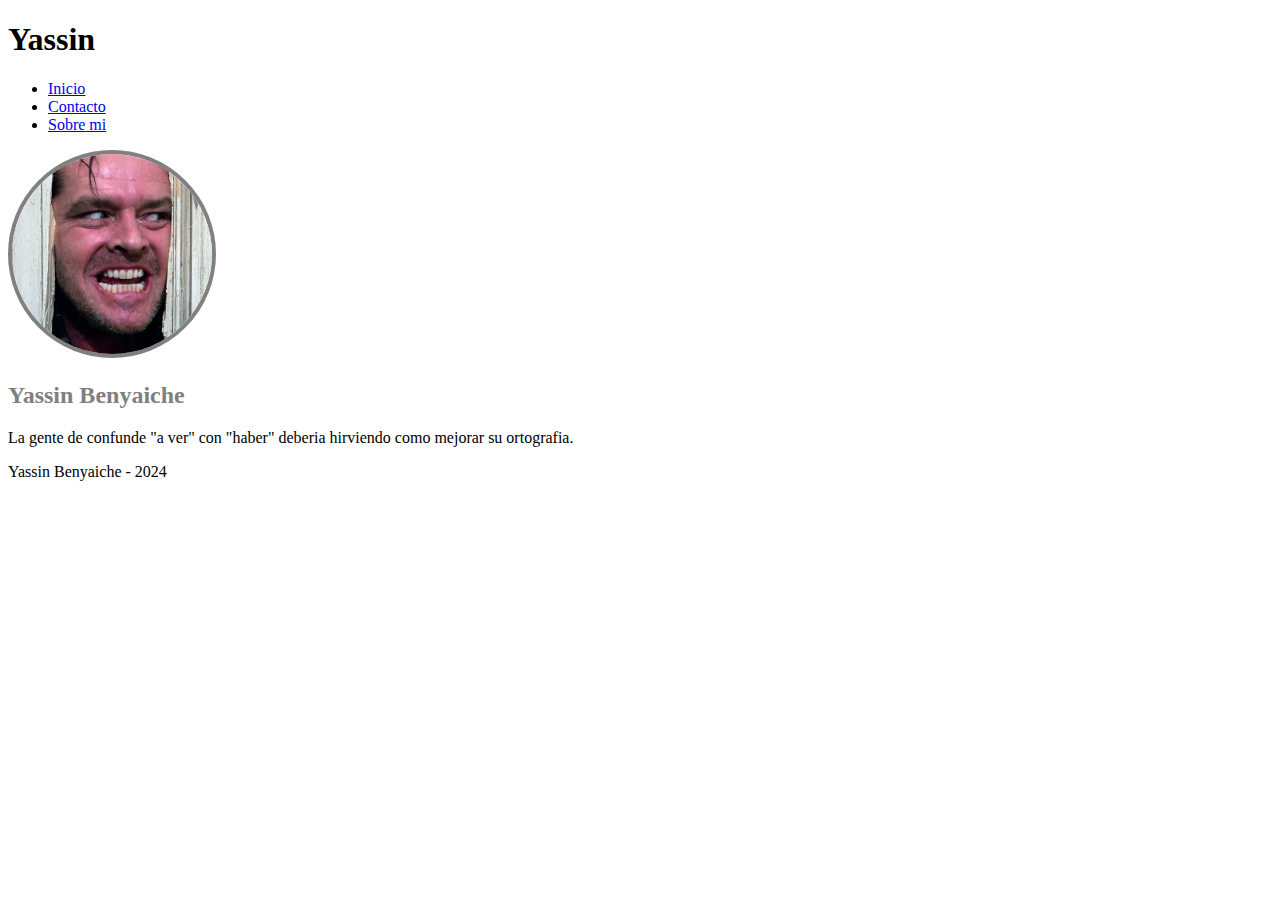
<file: Practicas-codingrooms/Practicas/practicaCR/index.html>
<!DOCTYPE html>
<html lang="en">
<head>
    <meta charset="utf-8"/>
    <meta name="viewport" content="width=device-width, initial-scale=1.0" />
    <meta name="author" content="Yassin Benyaiche"/>
    <title>Practica CR |Inicio</title>
    
    <link rel="stylesheet" href="styles.css"/>
</head>
<body>
    <!--encabezado para poner el titulo principal-->
    <header>
        <h1>Yassin</h1>
        <nav>
            <ul>
                <li><a href="index.html" target="_self">Inicio</a></li>
                <li><a href="secciones/contact.html" target="_self">Contacto</a></li>
                <li><a href="./secciones/about.html" target="_self">Sobre mi</a></li>
            </ul>
        </nav>
    </header>
    <main>
        <img id="imagenindex" src="imagenes/image.png" alt="hombre asomado"/>

        <h2 class="cabecera-gris">Yassin Benyaiche</h2>
            <p id="intro">La gente de confunde "a ver" con "haber" deberia hirviendo 
            como mejorar su ortografia.
            </p>
           

    </main>
    <footer>
        <p>Yassin Benyaiche - 2024</p>
    </footer>
    
</body>
</html>
</file>
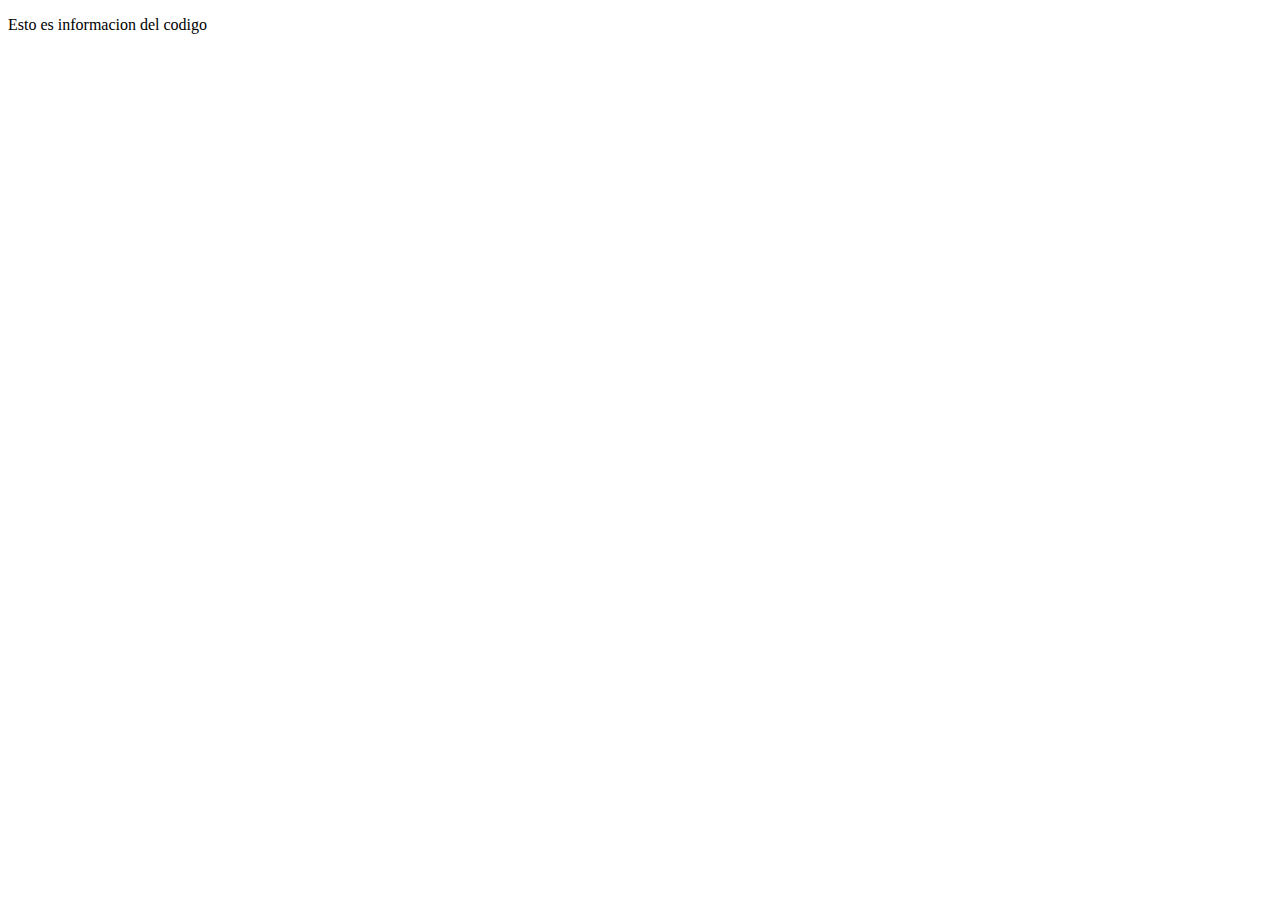
<file: Practicas-codingrooms/informacion de codigos.html>
<!DOCTYPE html>
<html lang="en"> 
<head>
    <!--codificacion de caracteres-->
    <meta charset="utf-8"/>
    <!--Nombre del autor-->
    <meta name="author" content="Yassin Benyaiche"/>
    <!-- descripcion de la pagina web -->
    <meta name="description" content="descripcion de la pagina web"/>
    <!--palabras claves que definen el contenido de la pagina-->
    <meta name="keywords" content="html, web, informacion" />
    <!--etiqueeta para que el pc sepa como debe interpretar 
        la pagina web importante con css-->
    <meta name="viewport" content="width=device-width, initial
        -scale=1.0"/>    
    <!--Titulo de la pagina-->
    <title>Practica1</title>
    <!-- Permite enlazar archivos externos, como 
        hojas de estilo en cascada (CSS)-->
    <link/>
    <!--Contiene estilos CSS internos que se aplican a la página web-->
    <style></style>
    <!--Incluye código JavaScript, ya sea 
        de forma interna o enlazando a archivos externos-->
    <script></script>
    
</head>
<body>
<p> Esto es informacion del codigo</p>
</body>
</html>
</file>
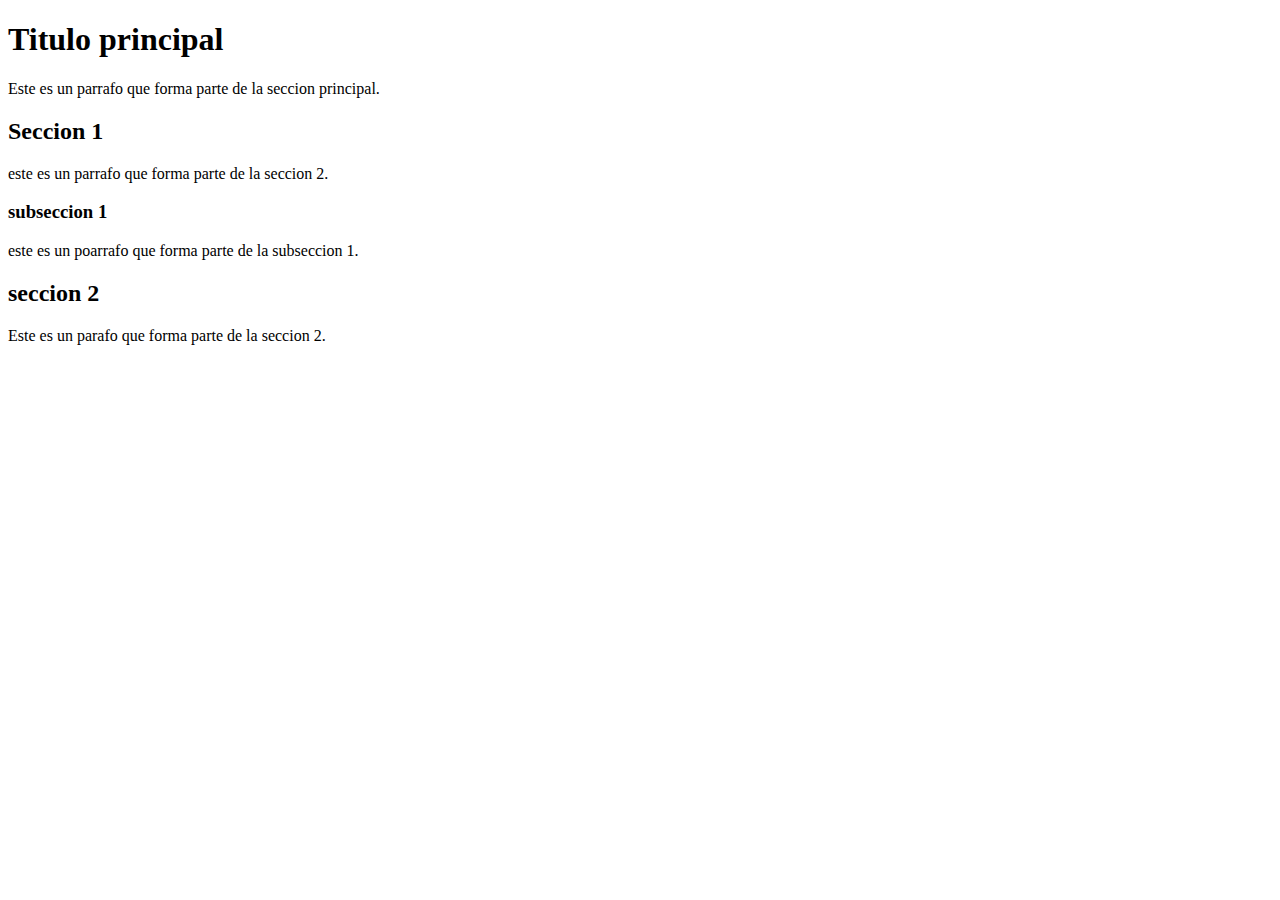
<file: Practicas-codingrooms/titulos.html>
<!DOCTYPE html>
<html lang="en">
    <head>
        <meta charset="UTF-8"/>
        <meta name="viewport" content="width=device-width,
         initial-scale=1.0" />
         <meta name="author" content="Yassin Benyaiche"/>
         <title> Practica de Titulos</title>
    </head>
    <body>
        <h1> Titulo principal</h1>
        <p>Este es un parrafo que forma parte de 
            la seccion principal.
        </p>
        <h2> Seccion 1</h2>
            <p> este es un parrafo que forma parte de 
                la seccion 2.
            </p>
            <h3> subseccion 1</h3>
                <p> este es un poarrafo que forma parte de 
                    la subseccion 1.
                </p>
        <h2> seccion 2</h2>
            <p>Este es un parafo que forma 
                parte de la seccion 2.
            </p>        
    </body>
</html>
</file>
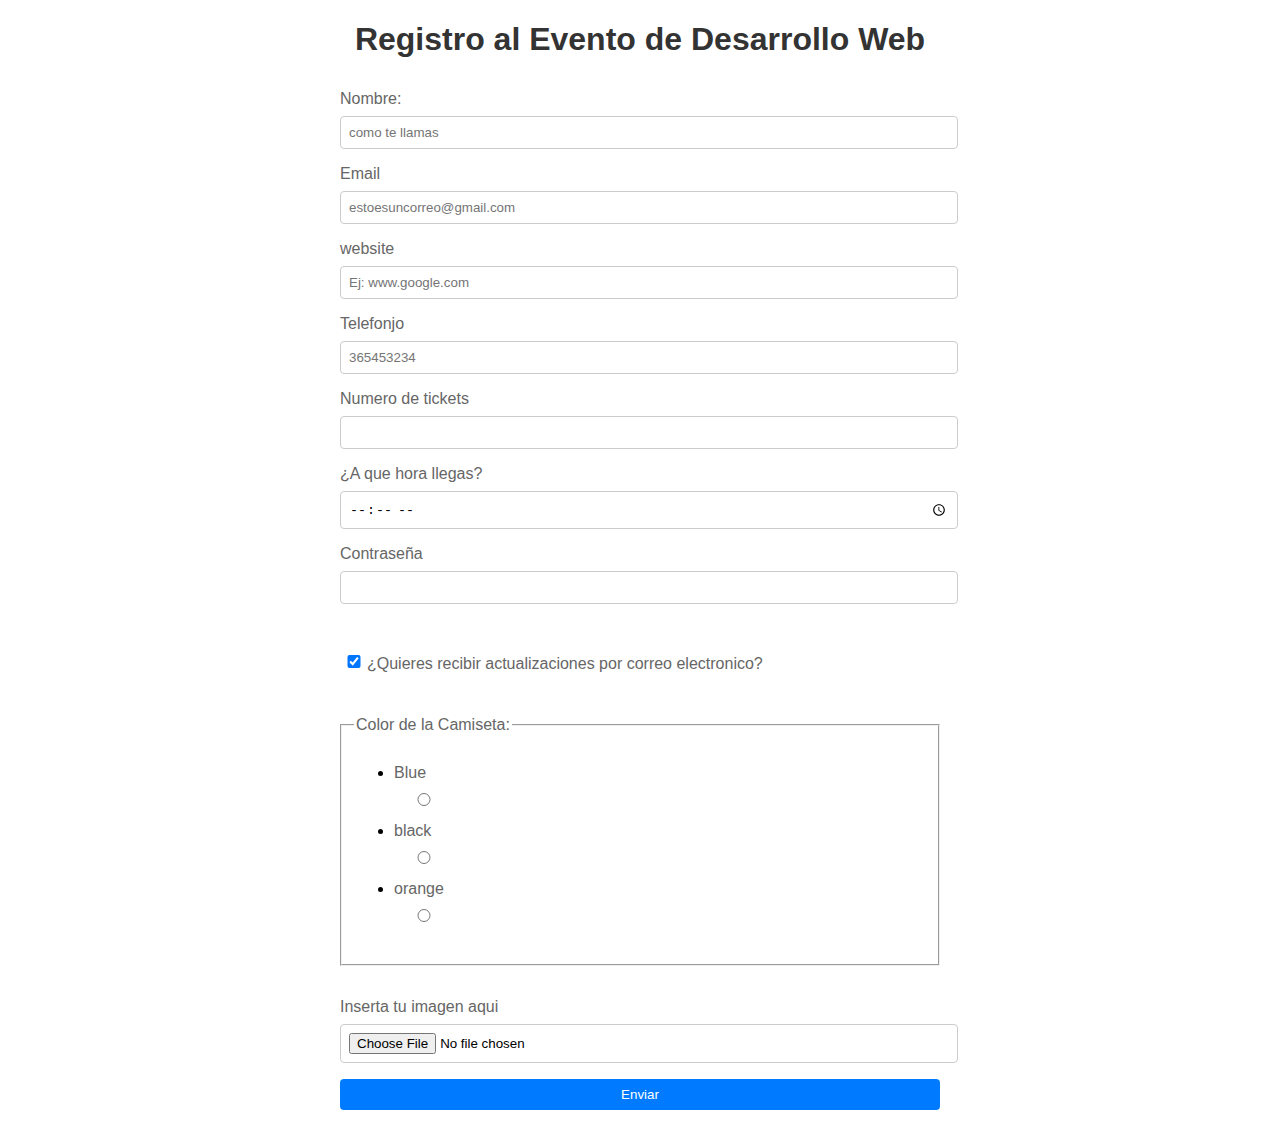
<file: Practicas-codingrooms/Practicas/forms2.html>
<!DOCTYPE html>
<html lang="es">
  <head>
    <title>Registro al Evento de Desarrollo Web</title>

    <!-- Ignorar CSS, solo para separar los campos - No modificar -->
    <style>
      body {
        font-family: Arial, sans-serif;
      }

      h1 {
        text-align: center;
        margin-bottom: 2rem;
        color: #333;
      }

      form {
        width: 100%;
        max-width: 600px;
        margin: 0 auto;
      }

      label,
      legend {
        display: block;
        margin-bottom: 0.5rem;
        color: #666;
      }

      fieldset,
      div {
        display: flex;
        flex-direction: row;
        justify-content: flex-start;
        align-items: center;
        margin: 2rem 0;
      }

      div > input {
        width: 20px;
      }

      input,
      button {
        width: 100%;
        padding: 0.5rem;
        margin-bottom: 1rem;
        border: 1px solid #ccc;
        border-radius: 4px;
      }

      button {
        background-color: #007bff;
        color: white;
        cursor: pointer;
        border: none;
      }

      button:hover {
        background-color: #0056b3;
      }
    </style>
  </head>

  <body>
    <h1>Registro al Evento de Desarrollo Web</h1>
    <form>

      <!-- input para el nombre: name="nombre", requerido -->
        <label for="nombre">Nombre:</label>
        <input type="text" id="nombre" name="nombre" required placeholder="como te llamas"/>


      <!-- input para email: name="email", requerido -->
        <label for="mail"> Email</label>
        <input type="email" id="mail" name="email" required placeholder="estoesuncorreo@gmail.com"/>


      <!-- input para la URL de la página web del inscrito: name="website", debe ser una web válida-->
        <label for="website">website</label>
        <input type="url" id="website" name="website" placeholder="Ej: www.google.com"/>


      <!-- input para el número de teléfono: name="phone", debe mostrar el teclado numérico en dispositivos móviles -->
        <label for="tel">Telefonjo</label>
        <input type="tel" id="tel" name="phone" placeholder="365453234"/>


      <!-- input número para cantidad de tickets: name="tickets", los valores admintidos deben estar entre mínimo 1 y máximo 5, requerido -->
        <label for="ticket">Numero de tickets</label>
        <input type="number" id="ticket" name="tickets" min="1" max="5" required/>

      <!-- input de hora para la hora de llegada: name="time", requerido -->
        <label for="time">¿A que hora llegas?</label>
        <input type="time" id="time" name="time" required />


      <!-- input oculto para enviar un valor específico: name="registry", value="event_registry" -->
        <input type="hidden" name="registry" value="event_registry"/>


      <!-- input para la contraseña del usuario: name="password", requerida -->
        <label for="password">Contraseña</label>
        <input type="password" id="password" name="password" required/>


        
        <!-- Checkbox para optar por recibir actualizaciones por correo electrónico: 
        name="updates", por defecto activada -->
        <div>
          <input type="checkbox" id="checki" name="updates" checked/>
          <label  for="checki">
          ¿Quieres recibir actualizaciones por correo electronico?
          </label>

        </div>

      <fieldset>
        <legend>Color de la Camiseta:</legend>
       <!-- Botones de opción (radio) para seleccionar el color de la camiseta: 
        name="t-shirt", colores disponibles (blue, black, orange) -->
          <ul>
            
            <li>
            
              <label for="blue">Blue</label>
              <input type="radio" id="blue" name="t-shirt" value="blue"/>

            </li>
            
            <li>
            
              <label for="black">black</label>
              <input type="radio" id="black" name="t-shirt" value="black"/>
              
            </li>
            
            <li>

              <label for="orange">orange</label>
              <input type="radio" id="orange" name="t-shirt" value="orange"/>

            </li>
            
          </ul>

     </fieldset>


      <!-- Campo de archivo para cargar la foto de perfil: name="photo" -->
      <label for="image">Inserta tu imagen aqui</label>
      <input type="file" id="image" name="photo"/>


      <!-- Botón para enviar el formulario -->
      <button type="submit">Enviar</button>


    </form>
  </body>
</html>
</file>
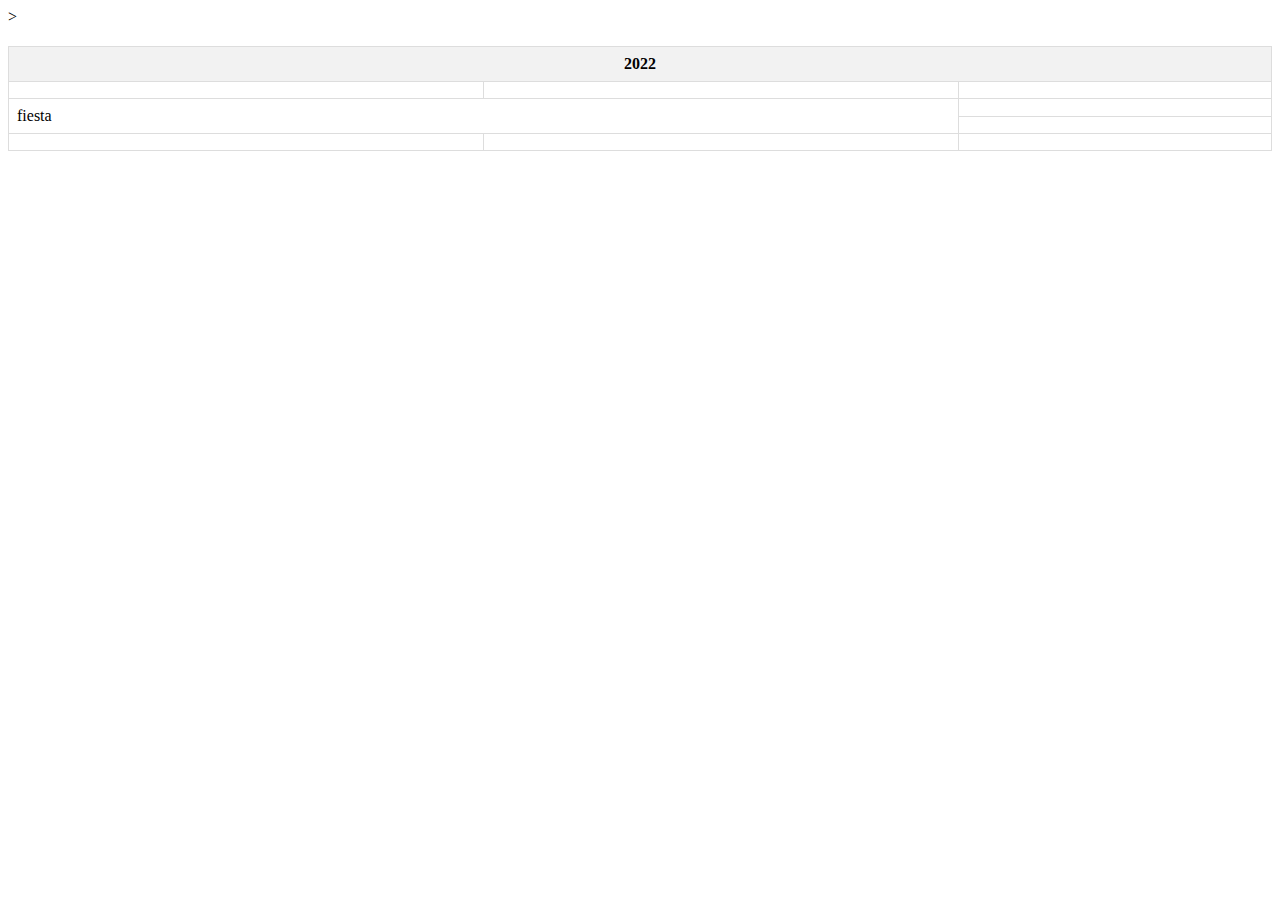
<file: Practicas-codingrooms/Practicas/tablas.html>
<!DOCTYPE html>
<html lang="en">
<head>
    <meta charset="utf-8"/>
    <meta name="viewport" content="width=device-width, initial-scale=1.0" />
    <meta name="author" content="Yassin Benyaiche"/>
    <title>Practica HTML|Inicio</title>
    <style>
        table {
            border-collapse: collapse;
            width: 100%;
            margin-top: 20px;
        }
        th, td {
            border: 1px solid #ddd;
            padding: 8px;
            text-align: left;
        }
        th {
            background-color: #f2f2f2;
            text-align: center;
        }
    </style>
</head>
<body>
    <!--main es lo principal que hay que poner aqui-->
    <main>
        <!--comienzo de tabla-->
        <table>
            ><!--cabecera de la tabla cuidado TH solo para cabecera (sale en negrita)-->
            <thead>
                <tr>
                    <th colspan="3"> 2022</th>
                </tr>
            </thead>
            <!--cuerpo de la tabla usar TD ( no sale en negrita)-->
            <tbody>
                <tr>
                    <td></td>
                    <td></td>
                    <td></td>
                </tr>
                <tr>
                    <td colspan="2" rowspan="2">fiesta</td>
                    <td></td>
                </tr>
                <tr>
                    <td></td>
                    
                </tr>
                <tr> 
                    <td></td>
                    <td></td>
                    <td></td>
                </tr>
                
            </tbody>
           </table>
    </main>
</body>
</html>
</file>
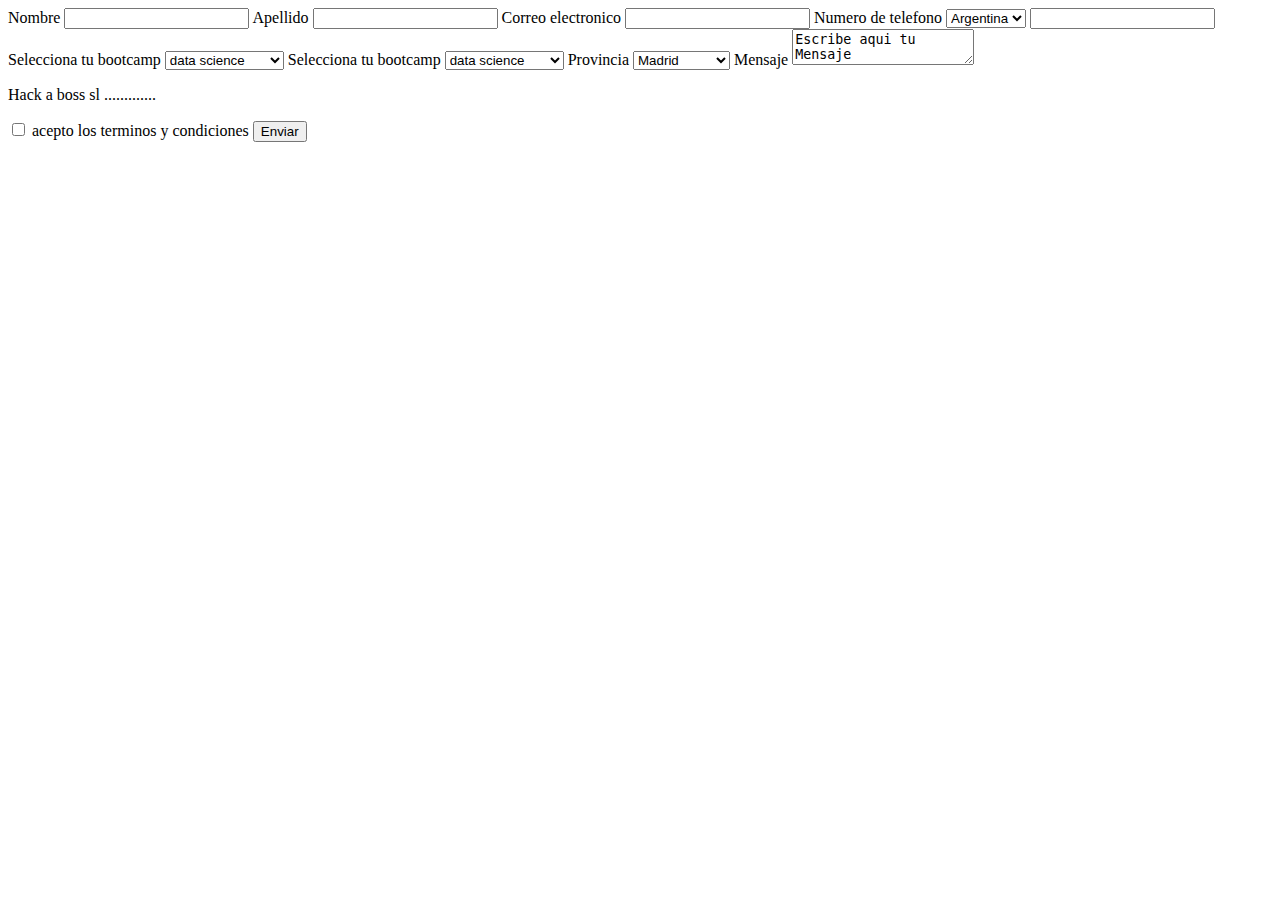
<file: Practicas-codingrooms/Practicas/practicaCR/formularios.html>
<!DOCTYPE html>
<html lang="en">

<head>
    <meta charset="utf-8" />
    <meta name="viewport" content="width=device-width, initial-scale=1.0" />
    <meta name="author" content="Yassin Benyaiche" />
    <title>estructura minima</title>
</head>

<!--form -> crear un formulario

     label -> atributo for="" 
     input -> atributo type="" id="" name=""
           -> atributos required / value="" / disabled / readonly
           -> type {
                    -text
                    -date
                    -tel atributos min=""  max=""
                    -email
                    -password
                    -checkbox -> atributo  checked
                    -number -> atributos min=""  max=""
                    -radio  -> atributo  checked
                    -file
                    -color
                    -hidden
                    -datetime-local
                    -week
                    -month
                    -time
                    -range -> atributos min=""  max="" step="" 
                    -search
                  }
textarea{
           atributos -> cols="" rows="" name="" value="" placeholder="" wrap 
    }

    select{
         atributos -> name="" multiple
         item -> <option value="">nombreItem</option>
         GenerarGrupos -> <optgroup label="" > listado de <option> </optgroup>
    }

    fieldset {
        Nor permite generar grupos 
        <fieldset> 
            <legend></legend>
            <label></label> 
            <input/>
            repetir
        </fieldset>
    } -->

<body>
    <form>
        <label for="name">Nombre</label>
        <input type="text" id="name" />

        <label for="apellido">Apellido</label>
        <input type="text" id="apellido" />

        <label for="email">Correo electronico</label>
        <input type="email" id="email" />

        <label for="telefono">Numero de telefono</label>
        <select>
            <option value="1">Argentina</option>
            <option value="2">España</option>
            <option value="3">Alemania</option>
            <option value="4">Francia</option>
        </select>
        <input type="tel" id="telefono" />

        <label for="bootcamp">Selecciona tu bootcamp</label>
        <select>
            <optgroup label="¿que bootcamp te interesa?">
                <option value="1">data science</option>
                <option value="2">programacion</option>
            </optgroup>

        </select>
        <label for="bootcamp">Selecciona tu bootcamp</label>
        <select>
            <optgroup label="¿que bootcamp te interesa?">
                <option value="1">data science</option>
                <option value="2">programacion</option>
            </optgroup>

        </select>
        <label for="Provincia">Provincia</label>
        <select>
            <optgroup label="Provincia">
                <option value="1">Madrid</option>
                <option value="2">Barcelona</option>
            </optgroup>
        </select>
        <label for="mensaje">Mensaje</label>
        <textarea id="mensaje">Escribe aqui tu Mensaje</textarea>
        <p> Hack a boss sl .............</p>
        <input type="checkbox" id="termino" name="terminos">
        <label for="termino"> acepto los terminos y condiciones </label>

        <button type="submit"> Enviar</button>

    </form>



</body>

</html>
</file>
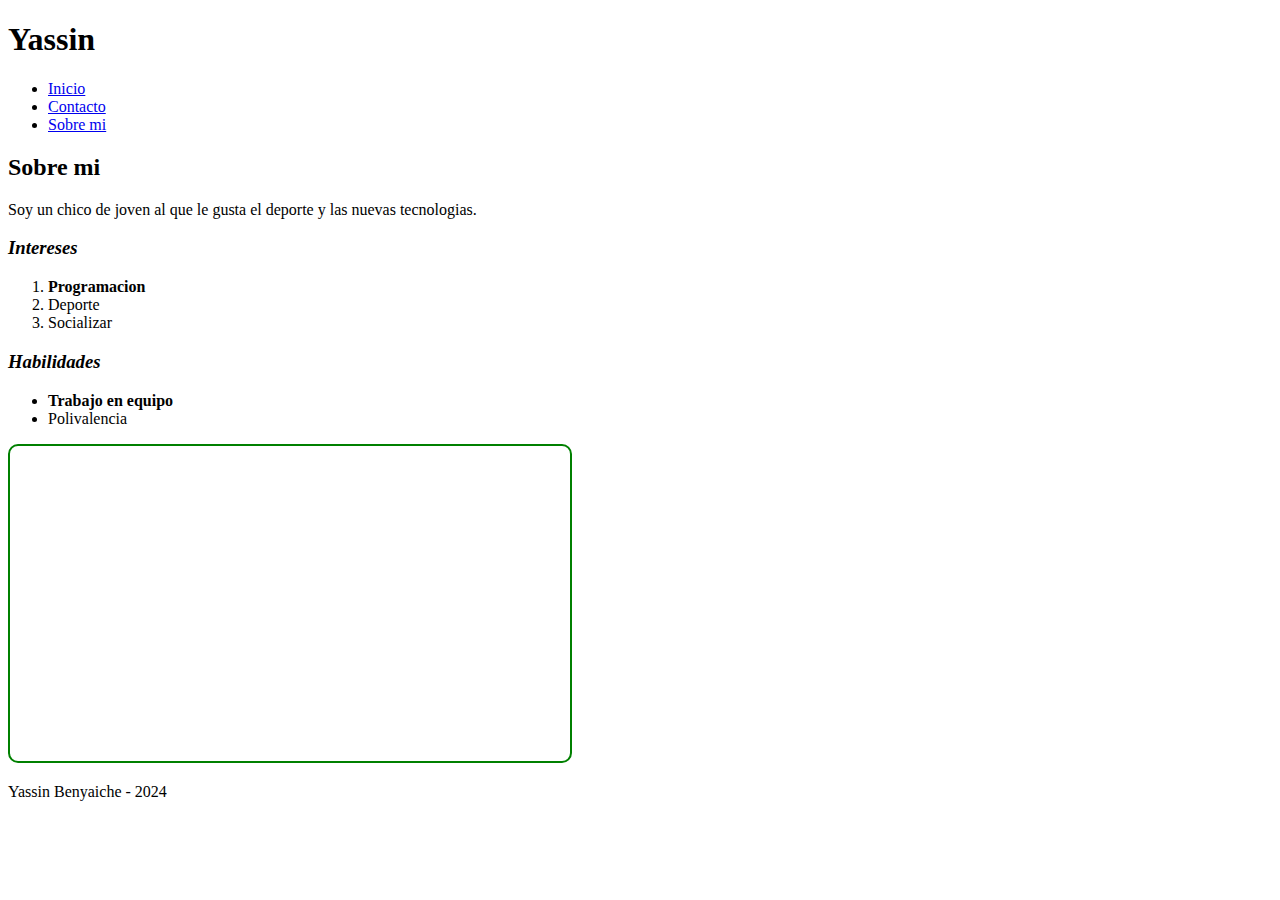
<file: Practicas-codingrooms/Practicas/practicaCR/secciones/about.html>
<!DOCTYPE html>
<html lang="en">
<head>
    <link rel="stylesheet" href="../styles.css"/>
    <meta charset="utf-8"/>
    <meta name="viewport" content="width=device-width, initial-scale=1.0" />
    <meta name="author" content="Yassin Benyaiche"/>
    <title>Practica CR | Sobre mi</title>
</head>
<body>
    <header>
    <h1>Yassin</h1>
    <nav>
        <ul>
            <li><a href="../index.html" target="_self">Inicio</a></li>
            <li><a href="contact.html" target="_self">Contacto</a></li>
            <li><a href="about.html" target="_self">Sobre mi</a></li>
        </ul>
    </nav>
    </header>
    
    <main>
        <h2>Sobre mi</h2>
            <p>
                Soy un chico de joven al que le gusta el deporte
                y las nuevas tecnologias.
            </p>

        <section>
            <h3><em>Intereses</em></h3>
            <ol>
                <li><strong>Programacion</strong></li>
                <li>Deporte</li>
                <li>Socializar</li>
            </ol>
        </section>
        
        <section>
            <h3><em>Habilidades</em></h3>
            <ul>
                <li><strong>Trabajo en equipo</strong></li>
                <li>Polivalencia</li>
            </ul>
        </section> 
        <iframe 
            id="iframeabout"
             width="560"
             height="315"
             src="https://www.youtube.com/embed/XDPn2Ko6z2A?si=L6G82BU5NfD3zMZQ"
             title="YouTube video player"
             frameborder="0"
            allow="accelerometer; autoplay; clipboard-write;
             encrypted-media; gyroscope; picture-in-picture; web-share" allowfullscreen>
    </iframe>
                
    </main>
    <footer>
        <p>
            Yassin Benyaiche - 2024
        </p>
    </footer>
    
</body>
</html>
</file>
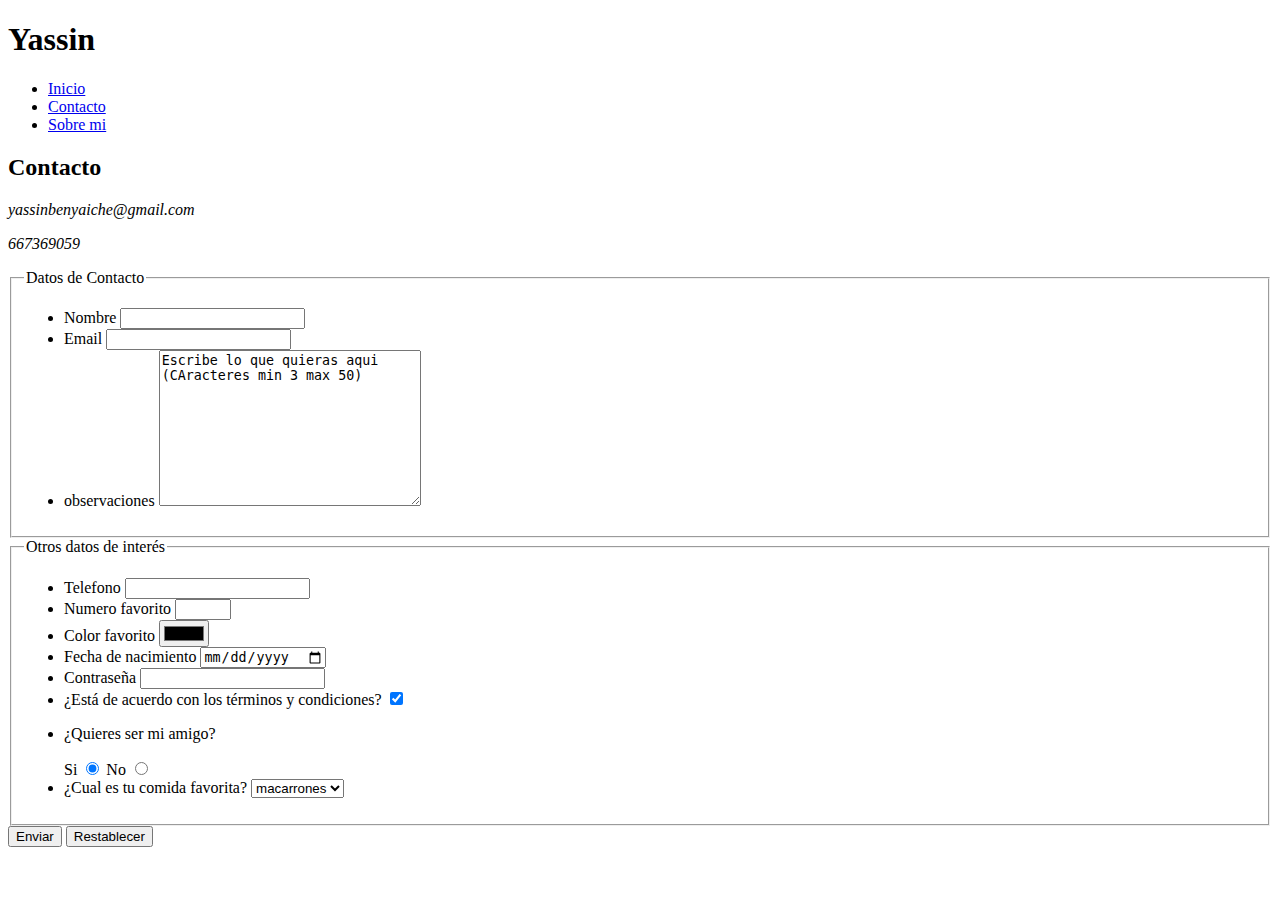
<file: Practicas-codingrooms/Practicas/practicaCR/secciones/contact.html>
<!DOCTYPE html>
<html lang="en">
<head>
    <link rel="stylesheet" href="../styles.css"/>
    <meta charset="utf-8"/>
    <meta name="viewport" content="width=device-width, initial-scale=1.0" />
    <meta name="author" content="Yassin Benyaiche"/>
    <title>Contacto</title>
</head>
<body>
    <header>
    <h1>Yassin</h1>
    <nav>
        <ul>
            <li><a href="../index.html" target="_self">Inicio</a></li>
            <li><a href="contact.html" target="_self">Contacto</a></li>
            <li><a href="about.html" target="_self">Sobre mi</a></li>
        </ul>
    </nav>
    </header>
    
    <main>
        <h2>Contacto</h2>
            <address>
                <p>yassinbenyaiche@gmail.com</p>
                <p>667369059</p>
            </address>
            <form>
            <fieldset>
                <legend>Datos de Contacto</legend>
                <ul>
                    <li>
                        <label for="nombre">Nombre</label>
                        <input type="text" id="nombre" name="nombre"/>
                    </li>
                    <li>
                        <label for="email">Email</label>
                        <input type="email" id="email" name="email" autocomplete="off"/>
                    </li>
                    <li>
                        <label for="observaciones"> observaciones </label>
                        <textarea name="observaciones" id="observaciones" 
                        cols="30" rows="10" minlength="3"
                         maxlength="50">Escribe lo que quieras aqui (CAracteres min 3 max 50)
                            </textarea>
                        <!-- <input  type="text" id="observaciones" name="observaciones"
                         min="3" max="50" placeholder="Escribe aquí lo que quieras"/> -->
                    </li>
                </ul>
            </fieldset>
            <fieldset>
                <legend>Otros datos de interés</legend>
                <ul>
                    <li>
                        <label for="telefono">Telefono</label>
                        <input type="tel" id="telefono" name="telefonoo"/>    
                    </li>
                    <li>
                        <label for="numero">Numero favorito</label>
                        <input type="number" id="numero" name="numero" min="1" max="20"/>
                    </li>
                    <li>
                        <label for="color">Color favorito</label>
                        <input type="color" id="color" name="Color"/>
                    </li>
                    <li>
                        <label for="cumpleaños">Fecha de nacimiento</label>
                        <input type="date" name="cumpleaños" id="cumpleaños"/>
                    </li>
                    <li>
                        <label for="contraseña">Contraseña</label>
                        <input type="password" id="contraseña" name="contraseña" />
                    </li>
                    <li>
                        <label for="checky">¿Está de acuerdo con los términos y condiciones?</label>
                        <input type="checkbox" name="checky" id="checky" value="acepto" checked>
                    </li>
                    <li>
                        <p>¿Quieres ser mi amigo?</p>
                        <label for="si">Si</label>
                        <input type="radio" id="si" name="amigo" checked/>
                        
                        <label for="no">No</label>
                        <input type="radio" id="no" name="amigo">
                    </li>
                    <li>
                        <label for="comida">¿Cual es tu comida favorita?</label>
                        <select  name="comida" id="comida" >
                           <option value="macarrones" selected>macarrones</option>
                           <option value="tarta">Tarta</option>
                           <option value="gachas">Gachas</option> 
                        </select> 
                    </li>
                </ul>
            </fieldset>
                <button type="submit">Enviar</button>
                <button type="reset">Restablecer</button>
               
            </form>
    </main>
    
</body>
</html>
</file>
<file: Practicas-codingrooms/Practicas/practicaCR/styles.css>
#inicio {
     front-style: italic; 
     font-size: 1.2rem;
    }
        
.cabecera-gris {
    color:grey;
    }

#imagenindex {
    width: 200px;
    border: 4px solid grey;
    border-radius: 50%;
    }
#iframeabout {
    border: 2px solid green;
    border-radius: 10px;
}
</file>
